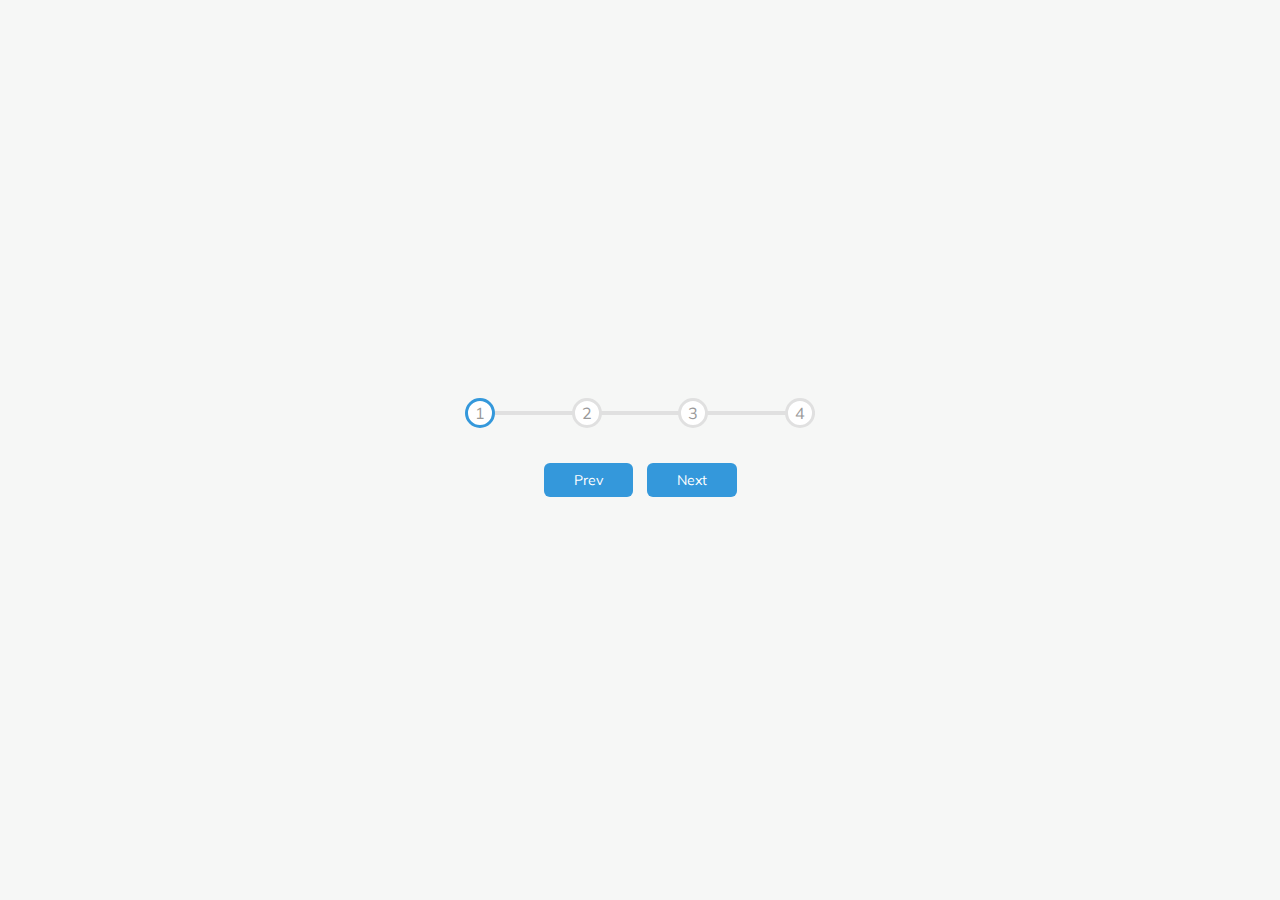
<file: Day2/main.html>
<!DOCTYPE html>
<html lang="en">
<head>
    <meta charset="UTF-8">
    <meta name="viewport" content="width=device-width, initial-scale=1.0">
   <link rel="stylesheet" href="./style.css"/>
    <title>progress</title>
</head>
<body>
    <div class="container">
        <div class="progress-container">
            <div class="progress" id="progress"></div>
            <div class="circle active" >1</div>
            <div class="circle" >2</div>
            <div class="circle" >3</div>
            <div class="circle" >4</div>
        </div>
        <button class="btn" id="prev">Prev</button>
        <button class="btn" id="next">Next</button>
    </div>
    <script src="./script.js"></script>
</body>
</html>
</file>
<file: Day2/style.css>
@import url('https://fonts.googleapis.com/css2?family=Muli&display=swap');


:root{
    --line-border-fill: #3498db;
    --line-border-empty: #e0e0e0;
}
*{
    box-sizing: border-box;
}

body{
    background-color: #f6f7f6;
    font-family: 'Muli', sans-serif;
    display: flex;
    flex-direction: column;
    align-items: center;
    justify-content: center;
    height: 100vh;
    overflow: hidden;
    margin: 0;
}

.container{
    text-align: center;
}

.progress-container{
    display: flex;
    justify-content: space-between;
    position: relative;
    margin-bottom: 30px;
    max-width: 100%; 
    width: 350px; 
}

.progress-container::before{
    content: "";
    background-color: var(--line-border-empty);
    position: absolute;
    top: 50%;
    left: 0;
    transform:translateY(-50%);
    height: 4px;
    width: 100% ;
    z-index: -1;
    
}
.progress{
    background-color: var(--line-border-fill);
    position: absolute;
    top: 50%;
    left: 0;
    transform:translateY(-50%);
    height: 4px;
    width: 0% ;
    z-index: -1;
    transition: .4s ease;

}

.circle{
    background-color: #fff;
    color: #999;
    border-radius: 50%;
    height: 30px;
    width: 30px;
    display: flex;
    align-items: center;
    justify-content: center;
    border: 3px solid var(--line-border-empty);
    transition: .4s ease;
}

.circle.active{
border-color: var(--line-border-fill);
}

.btn{
    background-color: var(--line-border-fill);
    color: #fff;
    border: 0;
    border-radius: 6px;
    cursor: pointer;
    font-family: inherit;
    padding:8px 30px;
    margin: 5px;
    font-size: 14px;
}

.btn:active{
    transform: scale(0.98);
}

.btn:focus{
    outline: 0;
}

.btn:disabled{
    background-color: var(--line-border-empty);
    cursor: not-allowed;
}
</file>
